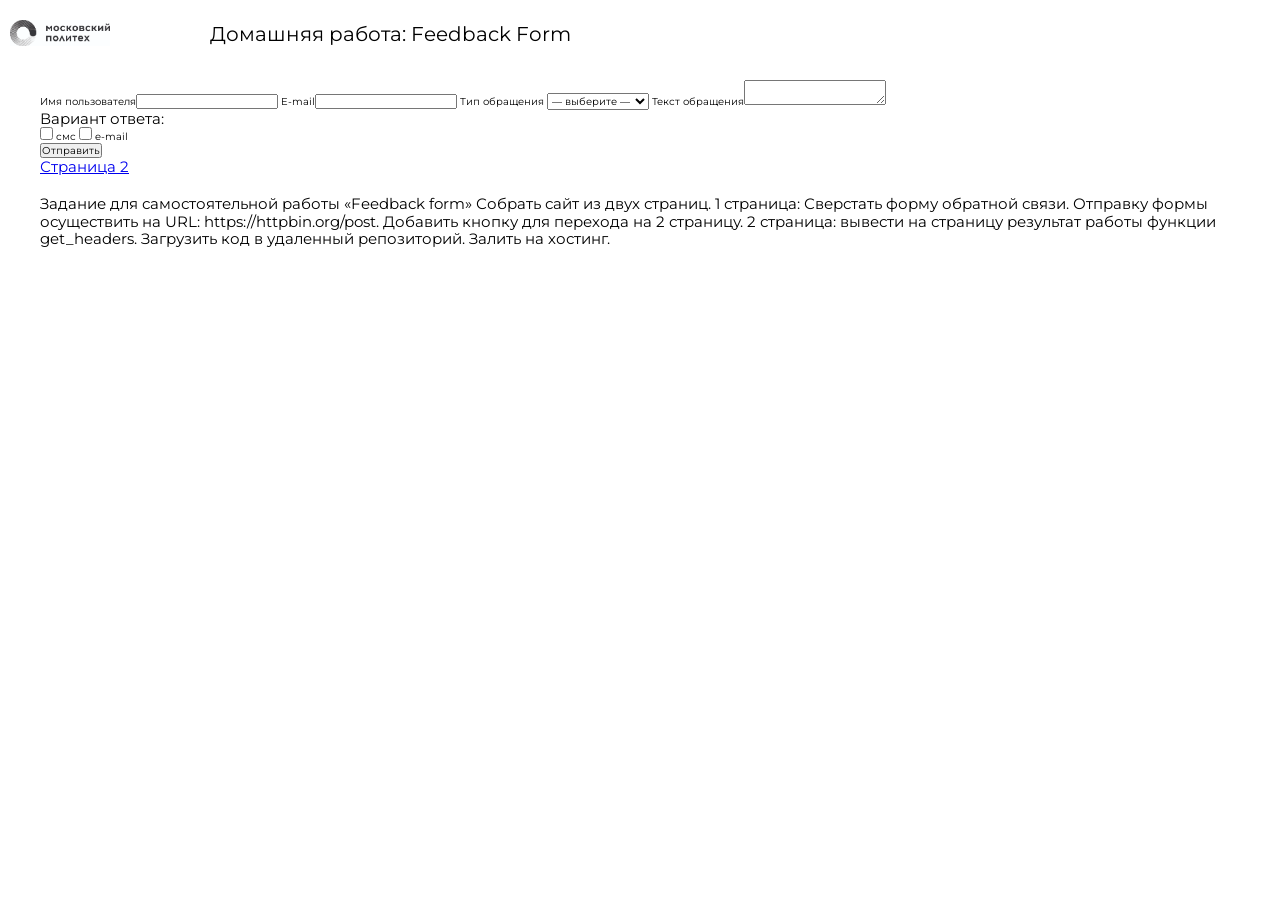
<file: form.html>
<!doctype html>
<html lang="ru">
  <head>
    <meta charset="UTF-8" />
    <meta name="viewport" content="width=device-width, initial-scale=1.0" />
    <link rel="stylesheet" href="normalize.css" />
    <link rel="stylesheet" href="main.css" />
    <title>lab1</title>
  </head>
  <body>
    <header>
      <div class="header-wr">
        <a href="https://mospolytech.ru/">
          <picture>
            <img class="logo" src="logo.jpg" alt="Лого" />
          </picture>
        </a>
        <h1>Домашняя работа: Feedback Form</h1>
      </div>
    </header>
    <main>
      <section id="form-section">
        <div class="wr">
          <form action="https://httpbin.org/post" method="post">
            <label
              >Имя пользователя<input type="text" name="username" required
            /></label>
            <label>E-mail<input type="email" name="email" required /></label>
            <label
              >Тип обращения
              <select name="appeal_type" required>
                <option value="">— выберите —</option>
                <option value="complaint">жалоба</option>
                <option value="suggestion">предложение</option>
                <option value="thanks">благодарность</option>
              </select>
            </label>
            <label
              >Текст обращения<textarea name="message" required></textarea>
            </label>
            <p class="checks">Вариант ответа:</p>
            <div class="checks">
              <label
                ><input type="checkbox" name="reply_sms" value="1" /> смс</label
              >
              <label
                ><input type="checkbox" name="reply_email" value="1" />
                e-mail</label
              >
            </div>
            <button id="submitbtn" type="submit">Отправить</button>

            <p class="withlink"><a href="headers.php">Страница 2</a></p>
          </form>
        </div>
      </section>
    </main>
    <footer>
      <div class="wr">
        <p>
          Задание для самостоятельной работы «Feedback form» Собрать сайт из
          двух страниц. 1 страница: Сверстать форму обратной связи. Отправку
          формы осуществить на URL: https://httpbin.org/post. Добавить кнопку
          для перехода на 2 страницу. 2 страница: вывести на страницу результат
          работы функции get_headers. Загрузить код в удаленный репозиторий.
          Залить на хостинг.
        </p>
      </div>
    </footer>
  </body>
</html>
</file>
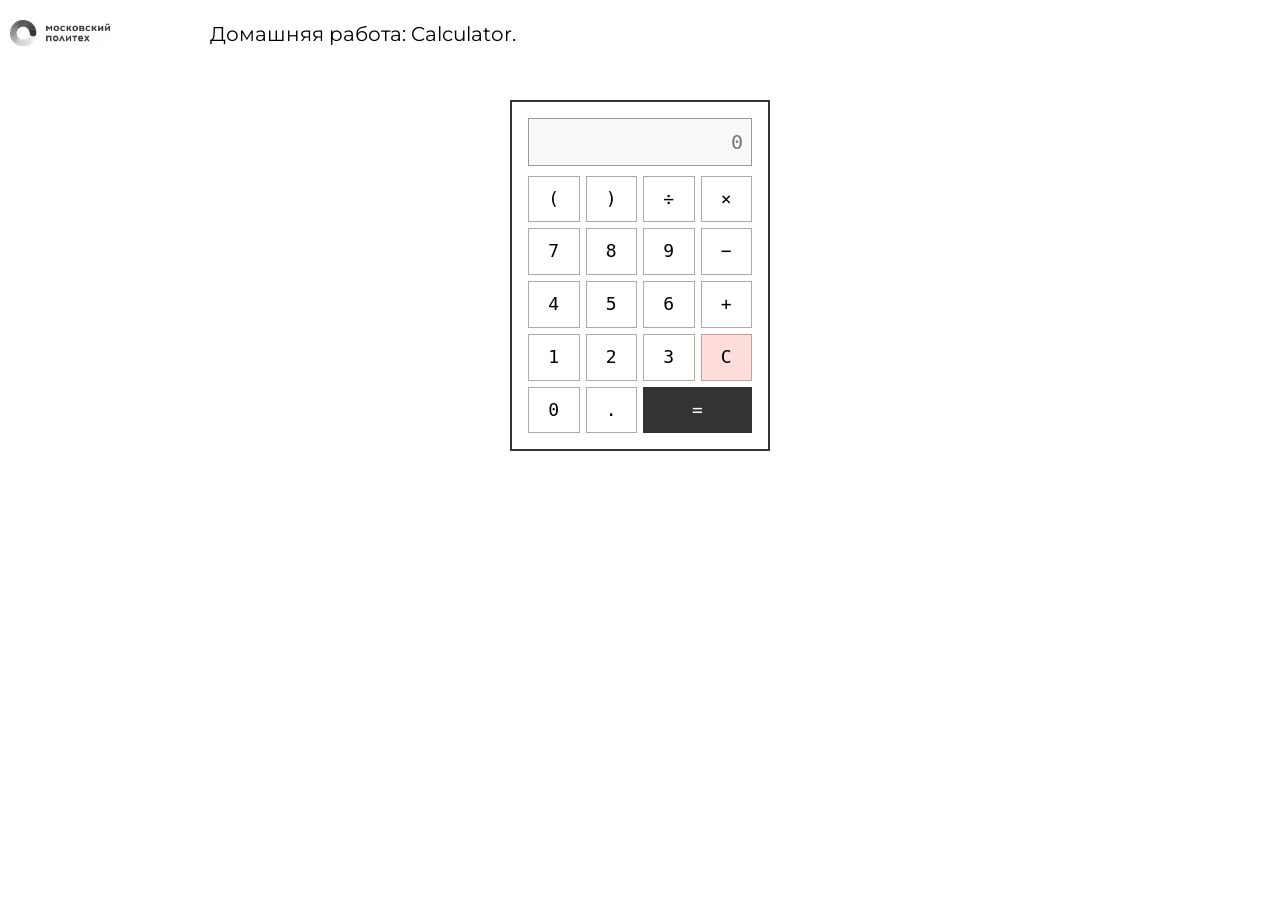
<file: lab4calculator/calc.html>
<!doctype html>
<html lang="ru">
  <head>
    <meta charset="UTF-8" />
    <title>Калькулятор</title>
    <link rel="stylesheet" href="../normalize.css" />
    <link rel="stylesheet" href="../main.css" />
    <link rel="stylesheet" href="calc.css" />
  </head>
  <body>
    <header>
      <div class="header-wr">
        <a href="../index.php">
          <picture>
            <img class="logo" src="../img/logo.jpg" alt="Лого" />
          </picture>
        </a>
        <h1>Домашняя работа: Calculator.</h1>
      </div>
    </header>
    <section>
      <div class="wr">
        <div class="calculator">
          <input type="text" id="display" readonly placeholder="0" />

          <div class="buttons">
            <button onclick="pressButton('(')">(</button>
            <button onclick="pressButton(')')">)</button>
            <button onclick="pressButton('/')">÷</button>
            <button onclick="pressButton('*')">×</button>

            <button onclick="pressButton('7')">7</button>
            <button onclick="pressButton('8')">8</button>
            <button onclick="pressButton('9')">9</button>
            <button onclick="pressButton('-')">−</button>

            <button onclick="pressButton('4')">4</button>
            <button onclick="pressButton('5')">5</button>
            <button onclick="pressButton('6')">6</button>
            <button onclick="pressButton('+')">+</button>

            <button onclick="pressButton('1')">1</button>
            <button onclick="pressButton('2')">2</button>
            <button onclick="pressButton('3')">3</button>
            <button class="btn-clear" onclick="pressClear()">C</button>

            <button onclick="pressButton('0')">0</button>
            <button onclick="pressButton('.')">.</button>
            <button class="btn-equals" onclick="pressEquals()">=</button>
          </div>
        </div>
      </div>
    </section>
    <script src="script.js"></script>
  </body>
</html>
</file>
<file: main.css>
:root {
  font-size: 62.5%;
  --green: rgb(83, 124, 83);
  --white: white;
  --red: rgb(117, 54, 54);
  --lightgrey: rgb(235, 235, 235);
}
* {
  margin: 0;
  padding: 0;
  box-sizing: border-box;
}
@font-face {
  font-family: Montserrat;
  src: url(Montserrat-VariableFont_wght.ttf);
}

html {
  box-sizing: border-box;
  font-family: Montserrat;
}
a,
li {
  font-size: 1.5rem;
}
#oop li {
  margin-top: 2rem;
}

*,
*::before,
*::after {
  box-sizing: inherit;
}

.logo {
  max-width: 10rem;
}

.wr {
  margin: 0 auto;
  max-width: 100rem;
}

.header-wr {
  display: flex;
  padding: 1rem;
  max-width: 100rem;
  justify-content: left;
  align-items: center;
  gap: 10rem;
}

p {
  font-size: 1.5rem;
}

h1 {
  font-weight: 400;
}

.wr {
  margin: 0 auto;
  max-width: 120rem;
}

.topic {
  margin-bottom: 24px;
}

.topic h2 {
  font-size: 20px;
  margin-bottom: 10px;
}

.topic ul {
  padding-left: 20px;
}

.topic a {
  display: block;
  padding: 6px 0;
  text-decoration: none;
}

.topic a:hover {
  text-decoration: underline;
}
li {
  list-style: none;
}
section {
  margin: 1rem;
}

footer {
  padding: 1rem;
}
</file>
<file: lab4calculator/calc.css>
.calculator {
  background: #fff;
  border: 2px solid #333;
  padding: 1.6rem;
  width: 26rem;
}

#display {
  width: 100%;
  height: 48px;
  font-size: 20px;
  font-family: monospace;
  text-align: right;
  padding: 4px 8px;
  box-sizing: border-box;
  border: 1px solid #999;
  background: #f9f9f9;
  margin-bottom: 10px;
}

.buttons {
  display: grid;
  grid-template-columns: repeat(4, 1fr);
  gap: 6px;
}

button {
  font-family: monospace;
  font-size: 18px;
  padding: 12px 0;
  cursor: pointer;
  border: 1px solid #aaa;
  background: #fff;
}

button:hover {
  background: #e8e8e8;
}

.btn-equals {
  grid-column: span 2;
  background: #333;
  color: #fff;
  border-color: #333;
}

.btn-equals:hover {
  background: #555;
}

.btn-clear {
  background: #fdd;
  border-color: #c99;
}

.btn-clear:hover {
  background: #fbb;
}

.wr {
  display: grid;
  justify-content: center;
  padding: 2rem;
}
</file>
